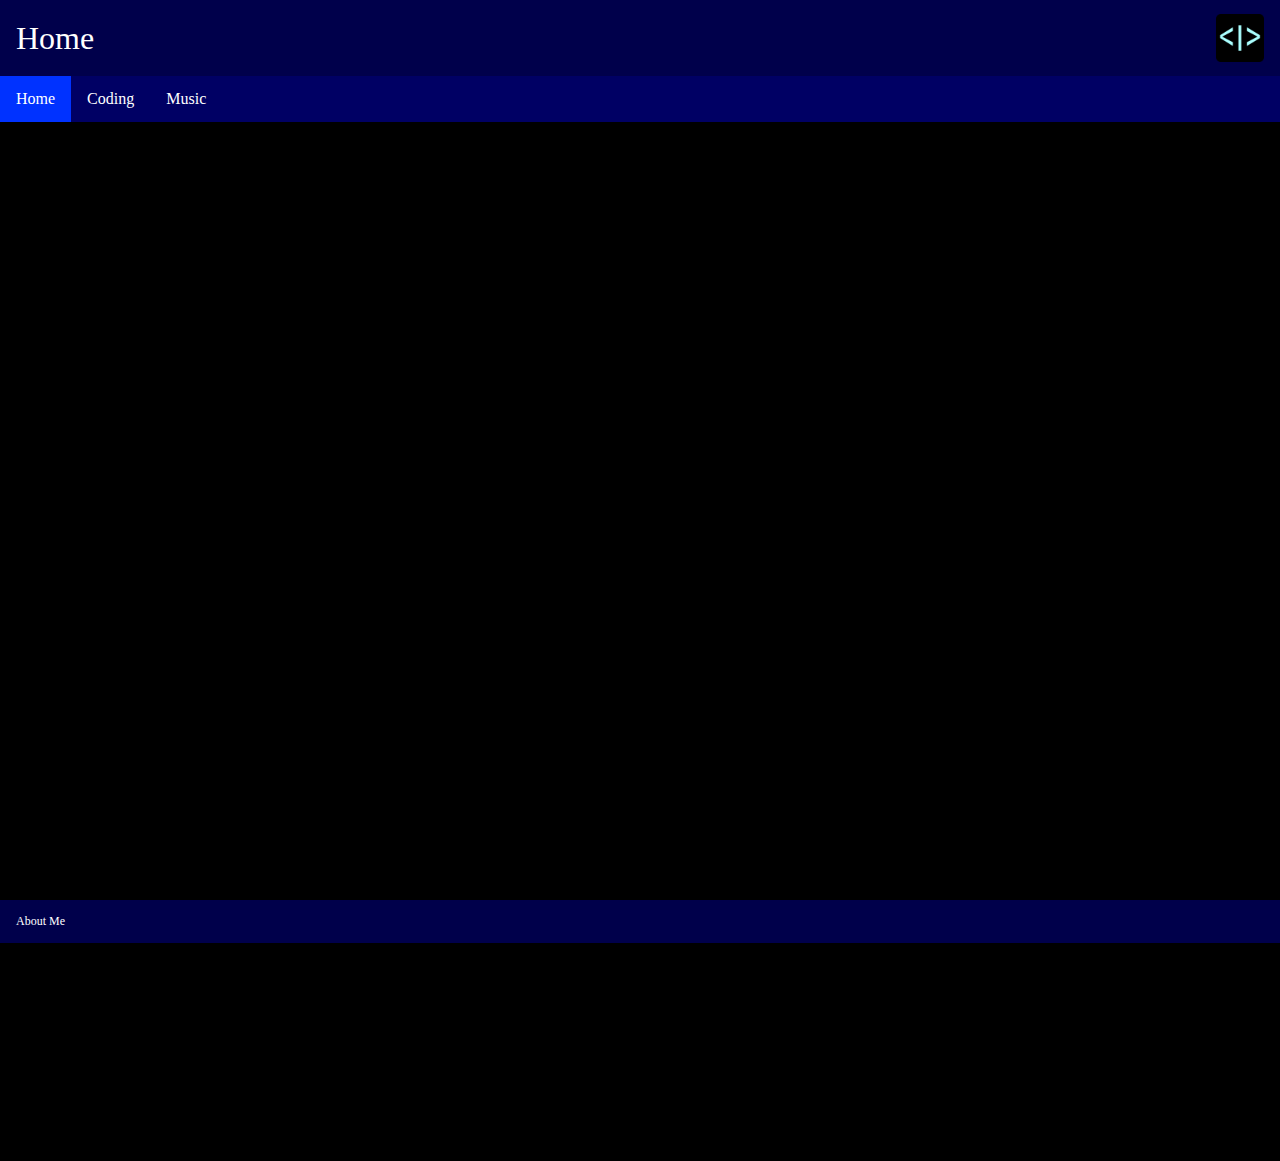
<file: index.html>
<!DOCTYPE html>

<html>

<meta charset="UTF-8">
<meta name="viewport" content="width=device-width, initial-scale=1">
<meta http-equiv="" content="Home">

<head>
    <title>
        NavTest
    </title>
    <link rel="icon" type="icon" href="Media/favicon (2).ico">
    <link rel="stylesheet" href="Styles.css">
</head>
<body>
    <div class="topnavheader">
        <div class="topnavheadertext" style="margin: 0%;">
            <a>Home</a>
        </div>
        <div class="topnavheaderimg" style="margin: 0%;">
            <img class="RightAlign" src="Media/favicon (2).ico" alt="</>">
        </div>
    </div>
    <div class="topnav">
        <a class="active" href="./">Home</a>
        <a href="./Coding">Coding</a>
        <a href="./Music">Music</a>
    </div>
    <div style="padding-bottom: 56.25%; position: relative;">
        <iframe width="100%" height="100%" src="https://player.twitch.tv/?channel=LynxmountainLive&parent=lynxmountain.github.io" frameborder="0" allow="accelerometer; autoplay; encrypted-media; gyroscope; picture-in-picture; fullscreen"  style="position: absolute; top: 0px; left: 0px; width: 50%; height: 50%;">
            <small>
                Powered by 
                <a href="https://embed.tube/embed-code-generator/twitch/">
                    twitch embed
                </a> 
                generator
            </small>
        </iframe>
    </div>
    <iframe width="560" height="315" src="https://www.youtube.com/embed/live_stream?channel=UCVnjmYetlIuQJ1xbdnkZcig/" title="YouTube video player" frameborder="0" allow="accelerometer; autoplay; clipboard-write; encrypted-media; gyroscope; picture-in-picture; web-share" referrerpolicy="strict-origin-when-cross-origin" allowfullscreen></iframe>
    <div class="topnavfooter">
        <a href="./AboutMe">About Me</a>
    </div>
</body>

</html>
</file>
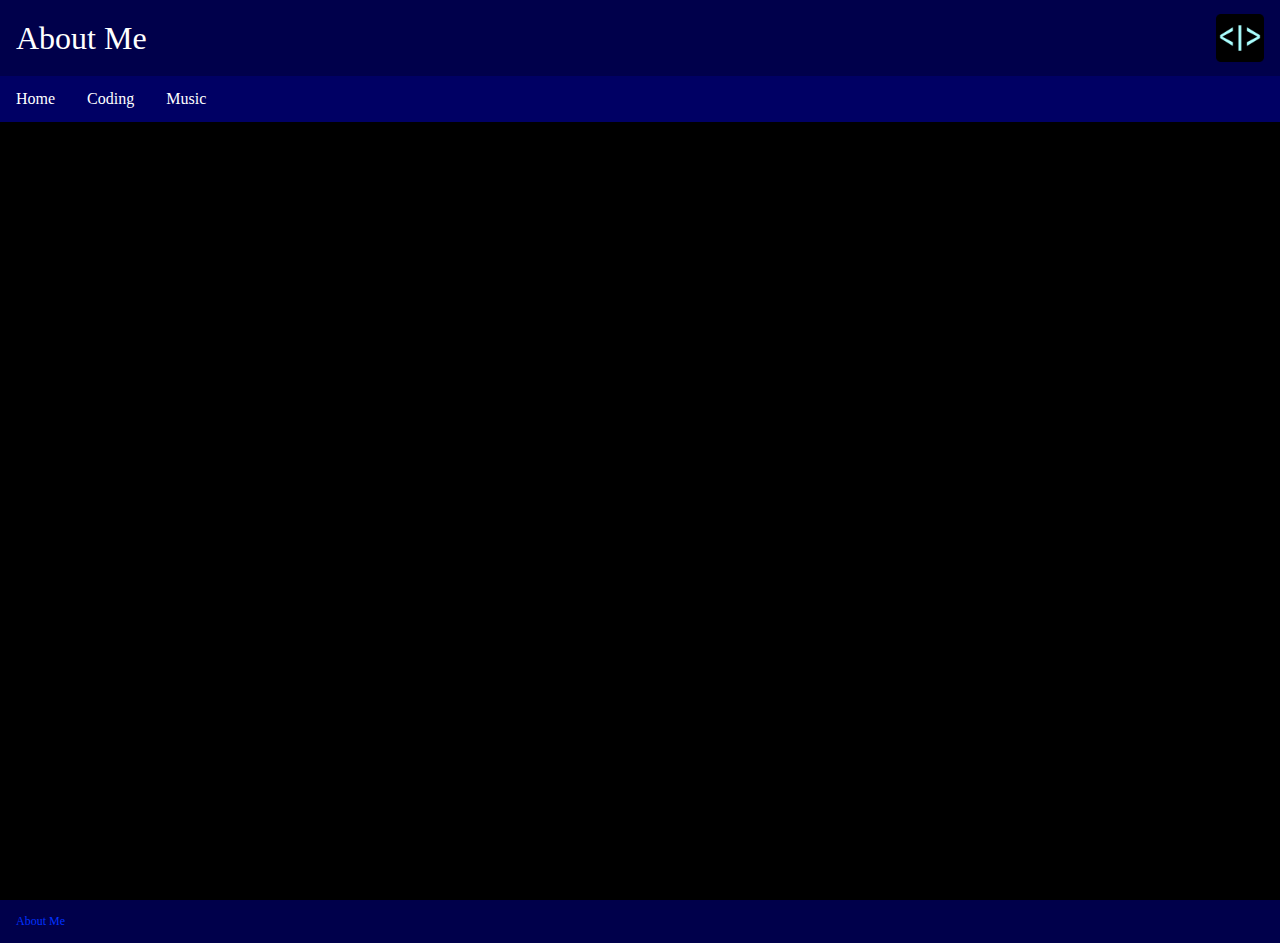
<file: AboutMe.html>
<!DOCTYPE html>

<html>

<meta charset="UTF-8">
<meta name="viewport" content="width=device-width, initial-scale=1">

<head>
    <title>
        NavTest - About Me
    </title>
    <link rel="icon" type="icon" href="Media/favicon (2).ico">
    <link rel="stylesheet" href="Styles.css">
</head>
<body>
    <div class="topnavheader">
        <div class="topnavheadertext" style="margin: 0%;">
            <a>About Me</a>
        </div>
        <div class="topnavheaderimg" style="margin: 0%;">
            <img class="RightAlign" src="Media/favicon (2).ico" alt="</>">
        </div>
    </div>
    <div class="topnav">
        <a href="./">Home</a>
        <a href="./Coding">Coding</a>
        <a href="./Music">Music</a>
    </div>
    <div class="topnavfooter">
        <a class="active" href="./AboutMe">About Me</a>
    </div>
</body>

</html>
</file>
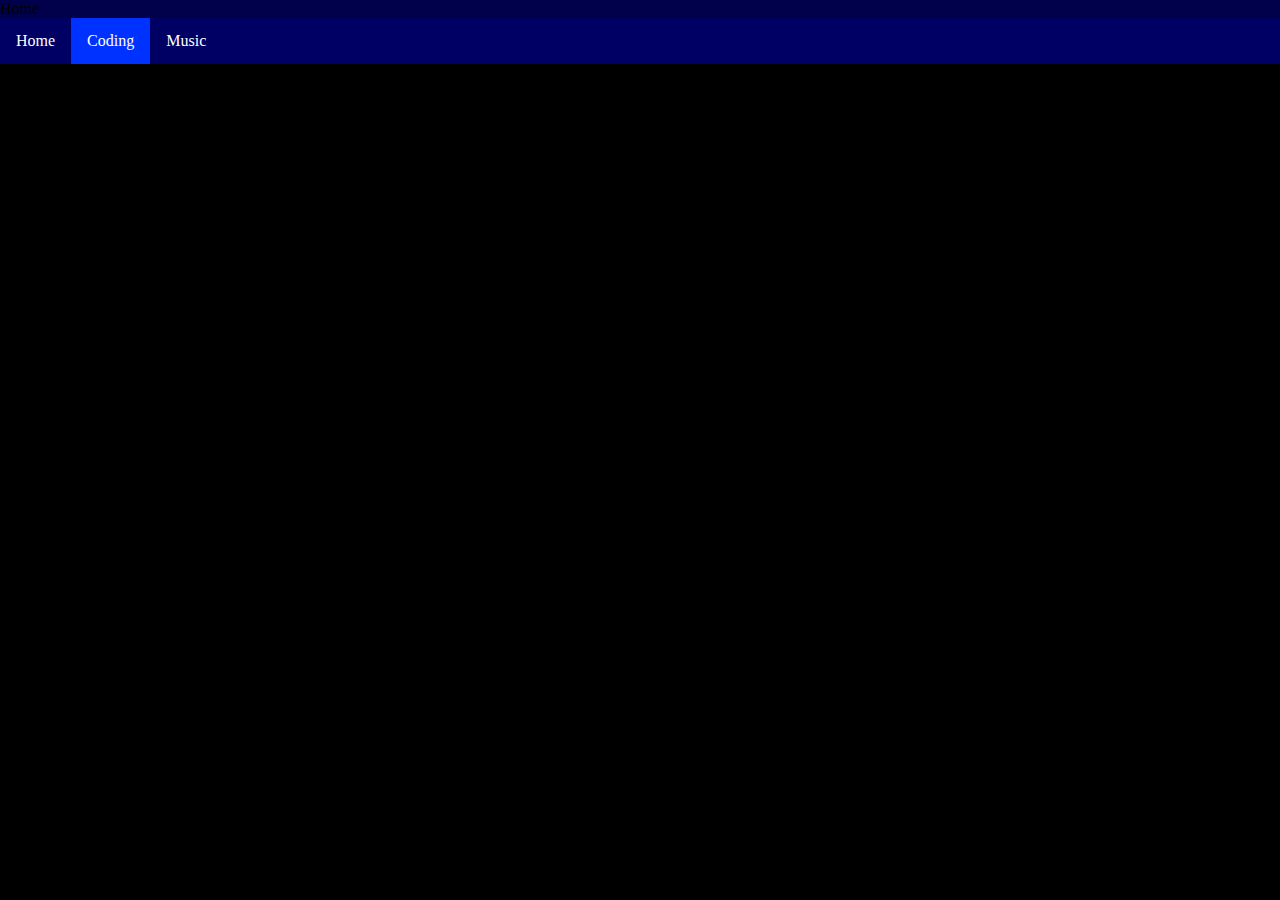
<file: coding.html>
<!DOCTYPE html>

<html>

<meta charset="UTF-8">
<meta name="viewport" content="width=device-width, initial-scale=1">

<head>
    <title>
        NavTest - Coding
    </title>
    <link rel="stylesheet" href="Styles.css">
</head>
<body>
    <div class="topnavheader">
        <a>Home</a>
    </div>
    <div class="topnav">
        <a href="./">Home</a>
        <a class="active" href="./coding">Coding</a>
        <a href="./music">Music</a>
    </div>
</body>

</html>
</file>
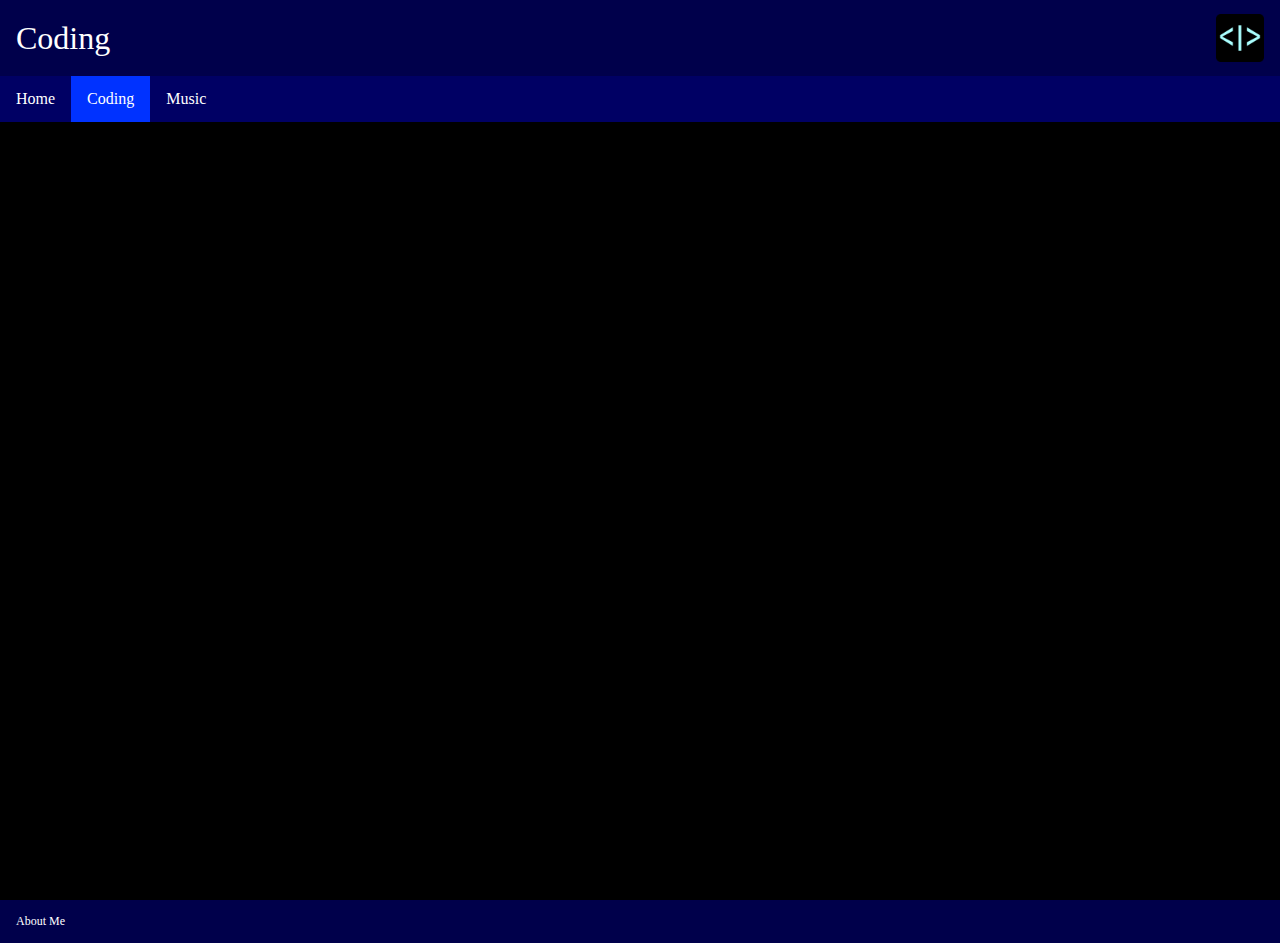
<file: Coding.html>
<!DOCTYPE html>

<html>

<meta charset="UTF-8">
<meta name="viewport" content="width=device-width, initial-scale=1">

<head>
    <title>
        NavTest - Coding
    </title>
    <link rel="icon" type="icon" href="Media/favicon (2).ico">
    <link rel="stylesheet" href="Styles.css">
</head>
<body>
    <div class="topnavheader">
        <div class="topnavheadertext" style="margin: 0%;">
            <a>Coding</a>
        </div>
        <div class="topnavheaderimg" style="margin: 0%;">
            <img class="RightAlign" src="Media/favicon (2).ico" alt="</>">
        </div>
    </div>
    <div class="topnav">
        <a href="./">Home</a>
        <a class="active" href="./Coding">Coding</a>
        <a href="./Music">Music</a>
    </div>
    <div class="topnavfooter">
        <a href="./AboutMe">About Me</a>
    </div>
</body>

</html>
</file>
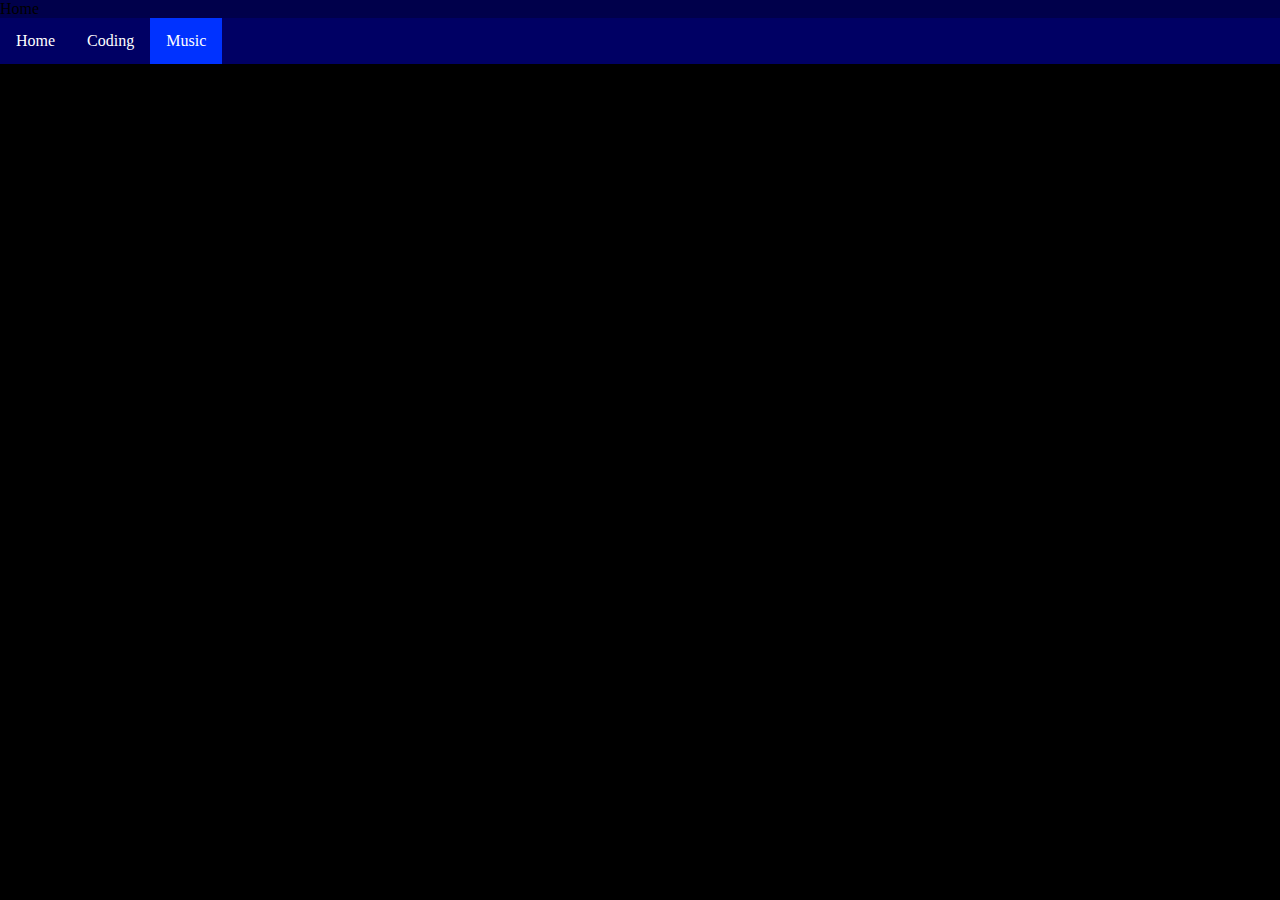
<file: music.html>
<!DOCTYPE html>

<html>

<meta charset="UTF-8">
<meta name="viewport" content="width=device-width, initial-scale=1">

<head>
    <title>
        NavTest - Home
    </title>
    <link rel="stylesheet" href="Styles.css">
</head>
<body>
    <div class="topnavheader">
        <a>Home</a>
    </div>
    <div class="topnav">
        <a href="./">Home</a>
        <a href="./coding">Coding</a>
        <a class="active" href="./music">Music</a>
    </div>
</body>

</html>
</file>
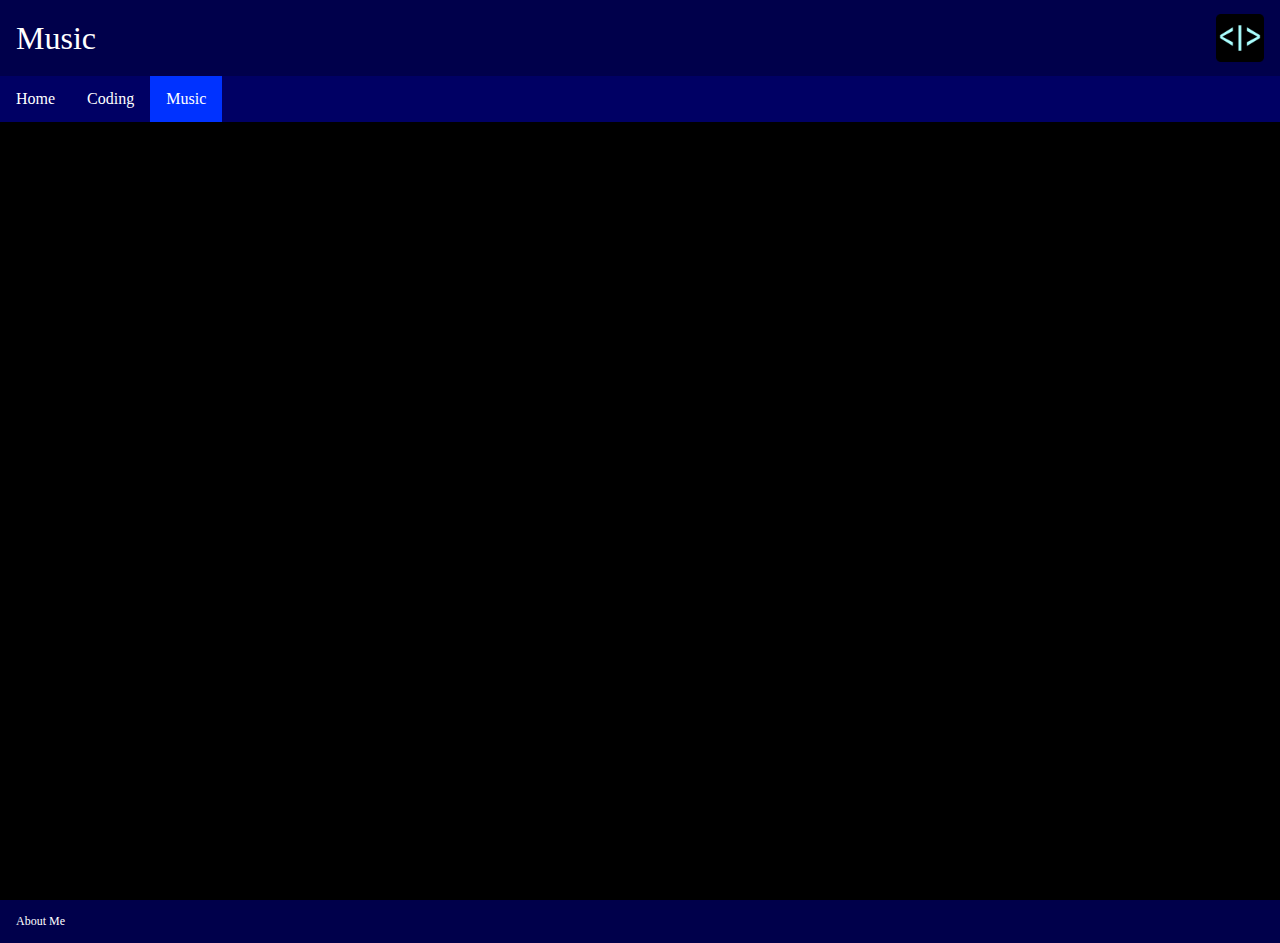
<file: Music.html>
<!DOCTYPE html>

<html>

<meta charset="UTF-8">
<meta name="viewport" content="width=device-width, initial-scale=1">

<head>
    <title>
        NavTest - Music
    </title>
    <link rel="icon" type="icon" href="Media/favicon (2).ico">
    <link rel="stylesheet" href="Styles.css">
</head>
<body>
    <div class="topnavheader">
        <div class="topnavheadertext" style="margin: 0%;">
            <a>Music</a>
        </div>
        <div class="topnavheaderimg" style="margin: 0%;">
            <img class="RightAlign" src="Media/favicon (2).ico" alt="</>">
        </div>
    </div>
    <div class="topnav">
        <a href="./">Home</a>
        <a href="./Coding">Coding</a>
        <a class="active" href="./Music">Music</a>
    </div>
    <div class="topnavfooter">
        <a href="./AboutMe">About Me</a>
    </div>
</body>

</html>
</file>
<file: Styles.css>
/* Add a black background color to the top navigation */
.topnav {
    background-color: rgb(0,0,100);
    overflow: hidden;
}
/* Style the links inside the navigation bar */
.topnav a {
    float: left;
    color: #fff;
    text-align: center;
    padding: 14px 16px;
    text-decoration: none;
    font-size: 16px;
}
/* Change the color of links on hover */
.topnav a:hover {
    background-color: rgb(0,50,200);
    color: white;
}
/* Add a color to the active/current link */
.topnav a.active {
    background-color: rgb(0,50,255);
    color: white;
}
.topnav a.active:hover {
    background-color: rgb(0,50,200);
    color: white;
}
.topnavheader {
    display: flex;
    align-content: center;
    justify-content: space-between;
    background-color: rgb(0,0,75);
    overflow: hidden;
    margin-top: 0px;
    margin-bottom: 0px;
}
.topnavheader div.topnavheadertext {
    align-self: center;
}
.topnavheader div.topnavheaderimg {
    align-self: center;
}
.topnavheader div a {
    float: left;
    color: #fff;
    text-align: center;
    padding: 14px 16px;
    text-decoration: none;
    font-size: 32px;
}
.topnavheader div img {  
    float: right;
    color: #fff;
    text-align: center;
    padding: 14px 16px;
    text-decoration: none;
    font-size: 32px;
}
.topnavheader img.RightAlign {
    float: right;
}
body {
    margin: auto;
    background-color: rgb(0,0,0);
}
.topnavfooter {
    background-color: rgb(0,0,75);
    overflow: hidden;
    margin-top: 0px;
    position: absolute;
    top: 100%;
    width:100%
}
.topnavfooter a {
    position: relative;
    float: left;
    color: #fff;
    text-align: center;
    padding: 14px 16px;
    text-decoration: none;
    font-size: 12px;
}
.topnavfooter a.active {
    color: rgb(0,50,255);
}
.topnavfooter a:hover {
    color: rgb(0,50,200);
}
.topnavfooter a.active:hover {
    color: rgb(0,50,200);
}
</file>
